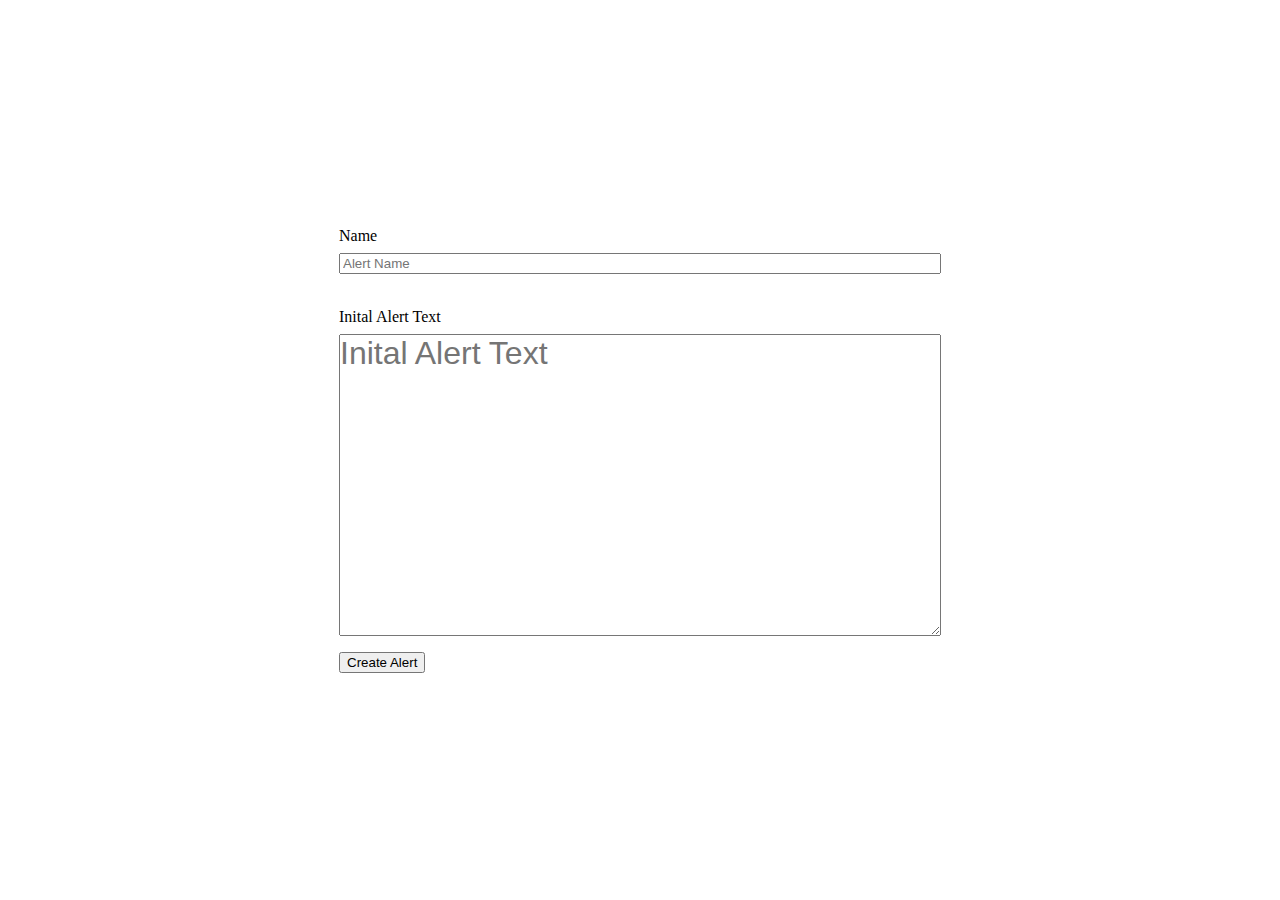
<file: templates/new_alert.html>
<!DOCTYPE html>
<!--[if lt IE 7]>      <html class="no-js lt-ie9 lt-ie8 lt-ie7"> <![endif]-->
<!--[if IE 7]>         <html class="no-js lt-ie9 lt-ie8"> <![endif]-->
<!--[if IE 8]>         <html class="no-js lt-ie9"> <![endif]-->
<!--[if gt IE 8]>      <html class="no-js"> <!--<![endif]-->
<html>
  <head>
    <meta charset="utf-8" />
    <meta http-equiv="X-UA-Compatible" content="IE=edge" />
    <title>Create Alert</title>
    <meta name="description" content="" />
    <meta name="viewport" content="width=device-width, initial-scale=1" />
    <link rel="stylesheet" href="/static/style.css?_c={{cache_bust}}" />
    <meta property="og:type" content="website" />
  </head>
  <body class="center">
    <!--Render the text-->
    <form action="/alert/new" method="POST">
      <div class="input-group">
        <label for="alert_name">Name</label>
        <input type="text" name="alert_name" placeholder="Alert Name" />
      </div>
      <br />
      <div class="input-group">
        <label for="alert_text">Inital Alert Text</label>
        <textarea class="alert-text alert-text-editor" name="alert_text" placeholder="Inital Alert Text"></textarea>
      </div>
      <input type="submit" value="Create Alert" />
    </form>
  </body>
</html>
</file>
<file: static/style.css>
body {
  color: black;
  margin: 0;
}

.alert-text {
  font-family: Arial;
  font-size: xx-large;
  overflow: hidden;
  overflow-wrap: break-word;
  margin: 0;
  padding: 0;
  color: white;
  white-space: pre;
}

.alert-text > p {
  margin: 0;
  padding: 0;
}

.alert-text-editor {
  color: black;
}

.center {
  position: absolute;
  top: 50%;
  left: 50%;
  transform: translate(-50%, -50%);
}

textarea {
  height: 300px;
  width: 600px;
}

.input-group {
  display: flex;
  flex-direction: column;
  margin-bottom: 1em;
}

.input-group label {
  margin-bottom: 0.5em;
}
</file>
